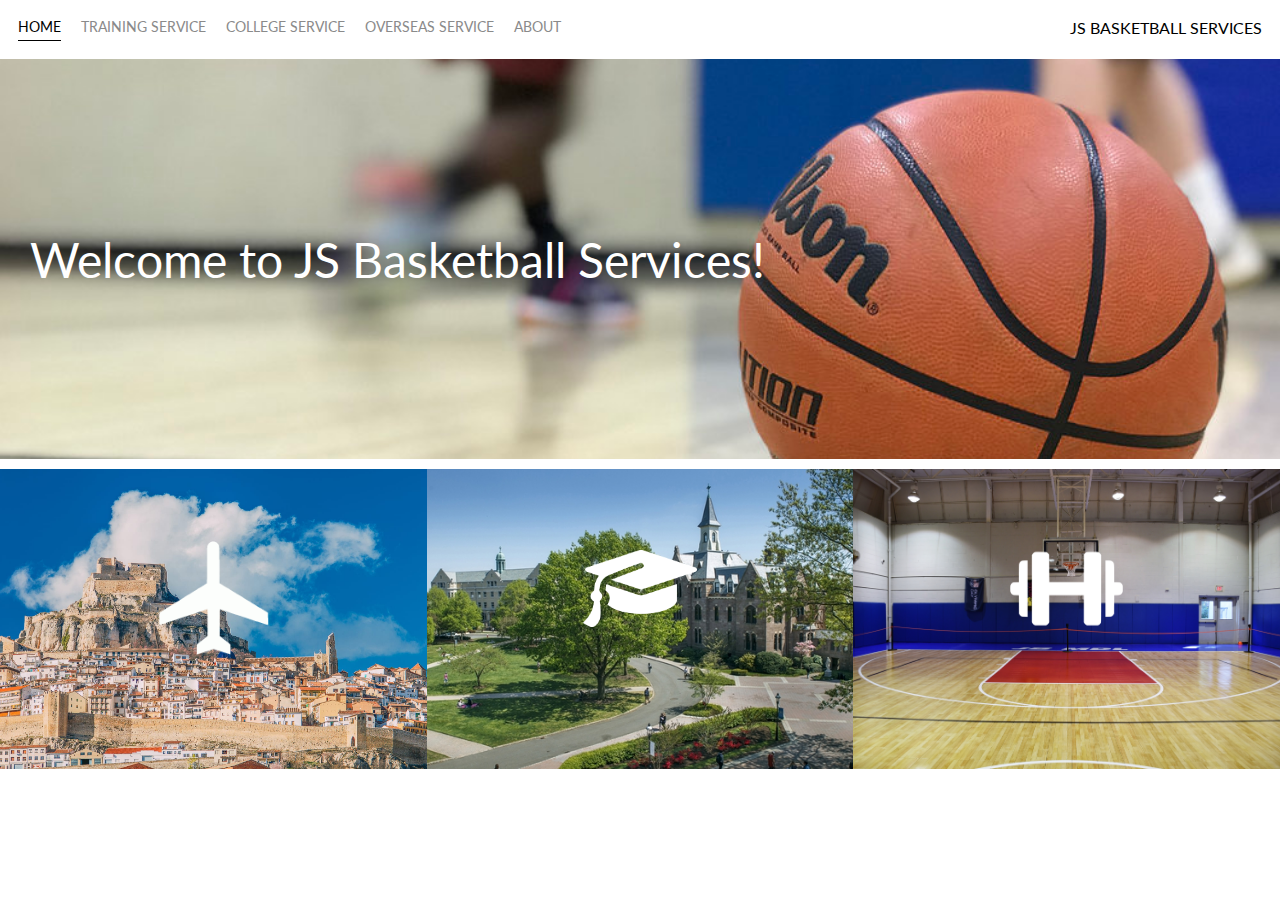
<file: index.html>
<!DOCTYPE html>
<html>
<head>
    <meta charset="utf-8" />
    <title>Home</title>
    <link href="https://fonts.googleapis.com/css?family=Lato&display=swap" rel="stylesheet">
    <link rel="stylesheet" href="styles.css">
</head>
<body>
    <div class="container">
        <div class="nav-wrapper">
            <div class="left-side">
                <div class="nav-link-wrapper active-nav-link">
                    <a href="index.html">Home</a>
                </div>
                <div class="nav-link-wrapper">
                    <a href="training-srvc.html">Training Service</a>
                </div>
                <div class="nav-link-wrapper">
                    <a href="college-srvc.html">College Service</a>
                </div>
                <div class="nav-link-wrapper">
                    <a href="overseas-srvc.html">Overseas Service</a>
                </div>
                <div class="nav-link-wrapper">
                    <a href="about.html">About</a>
               </div>
            </div>
            <div class="right-side">
                <div class="brand">
                    <div>JS BASKETBALL SERVICES</div>
                </div>
            </div>
        </div>
        <div class="content-wrapper">
            <div class="cover-wrapper">
                <div class="cover-img-background" style="background-image: url(images/cover-img.jpg)"></div>
                <div class="cover-subtitle">Welcome to JS Basketball Services!</div>
            </div>
            <div class="portfolio-items-wrapper">
                <div class="portfolio-item-wrapper">
                    <div class="portfolio-img-background" style="background-image: url(images/overseas.jpg)"></div>
                    <div class="img-text-wrapper">
                        <div class="logo-wrapper">
                            <img src="images/logos/overseas-logo.png" alt="">
                        </div>
                        <div class="subtitle">
                            Let us help you play overseas!
                        </div>
                    </div>
                </div>
                <div class="portfolio-item-wrapper">
                    <div class="portfolio-img-background" style="background-image:url(images/college.jpg)"></div>
                    <div class="img-text-wrapper">
                        <div class="logo-wrapper">
                            <img src="images/logos/college-logo.png" alt="">
                        </div>
                        <div class="subtitle">
                            Let us help you play college ball!
                        </div>
                    </div>
                </div>
                <div class="portfolio-item-wrapper">
                    <div class="portfolio-img-background" style="background-image:url(images/training.jpg)"></div>
                    <div class="img-text-wrapper">
                        <div class="logo-wrapper">
                            <img src="images/logos/training-logo.png" alt="">
                        </div>
                        <div class="subtitle">
                            Let's get you ready for the season!
                        </div>
                    </div>
                </div>
            </div>
        </div>
    </div>
</body>
<script>
    const portfolioItems = document.querySelectorAll('.portfolio-item-wrapper')
    portfolioItems.forEach(portfolioItem => {
        portfolioItem.addEventListener('mouseover', () => {
            portfolioItem.childNodes[1].classList.add('img-darken');
        })
        portfolioItem.addEventListener('mouseout', () => {
            portfolioItem.childNodes[1].classList.remove('img-darken');
        })
    })
</script>
</html>
</file>
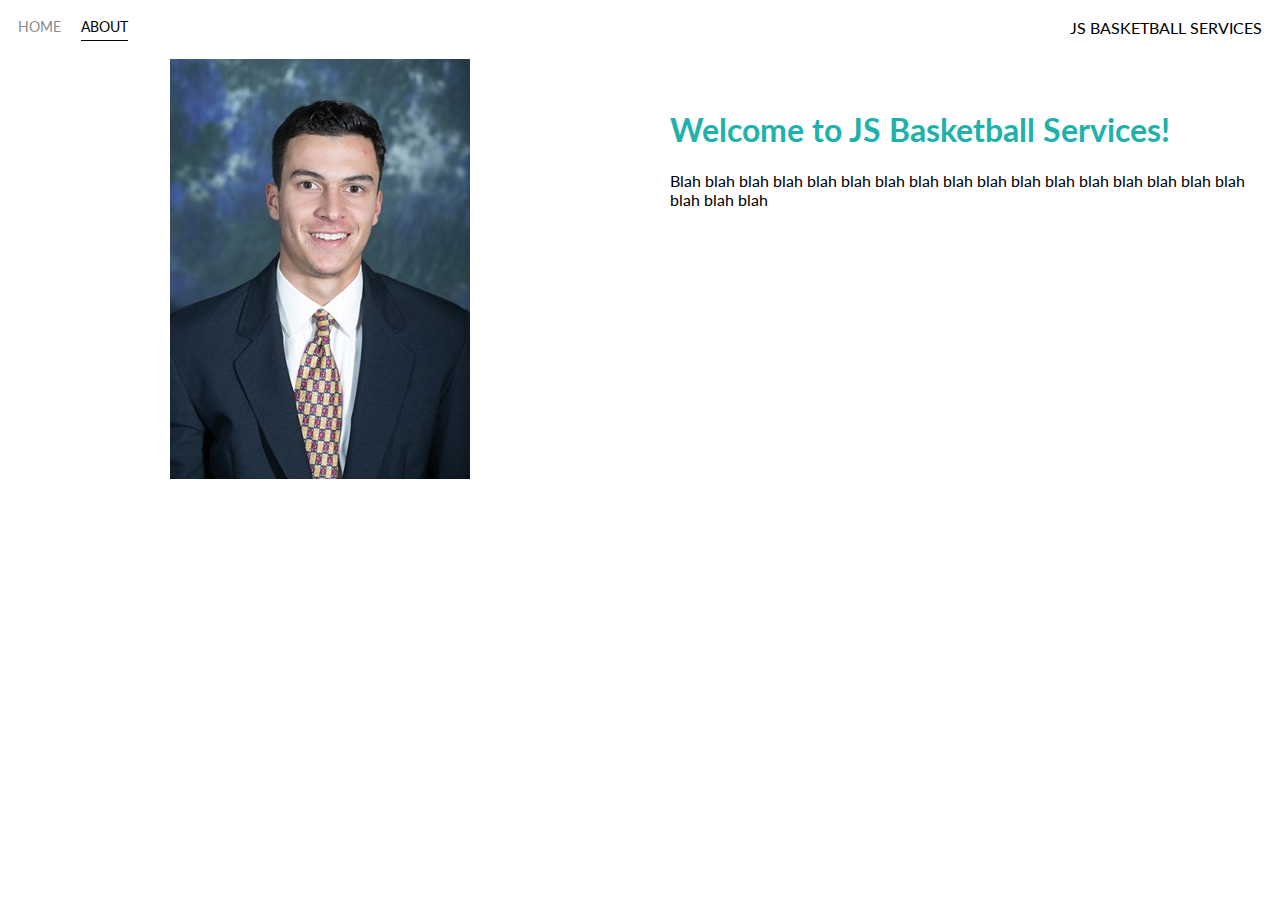
<file: about.html>
<!DOCTYPE html>
<html>
<head>
    <meta charset="utf-8" />
    <title>About</title>
    <link href="https://fonts.googleapis.com/css?family=Lato&display=swap" rel="stylesheet">
    <link rel="stylesheet" href="styles.css">
</head>
<body>
    <div class="container">
        <div class="nav-wrapper">
            <div class="left-side">
                <div class="nav-link-wrapper">
                    <a href="index.html">Home</a>
                </div>
                <div class="nav-link-wrapper active-nav-link">
                     <a href="about.html">About</a>
                </div>
            </div>
            <div class="right-side">
                <div class="brand">
                    <div>JS BASKETBALL SERVICES</div>
                </div>
            </div>
        </div>
        <div class="content-wrapper">
            <div class="two-column-wrapper">
                <div class="profile-image-wrapper">
                    <img src="images/profile.jpg">
                </div>
                <div class="profile-content-wrapper">
                    <h1>Welcome to JS Basketball Services!</h1>
                    <p>Blah blah blah blah blah blah blah blah blah blah blah blah blah blah blah blah blah blah blah blah</p>
                </div>
            </div>
        </div>
    </div>
</body>
</html>
</file>
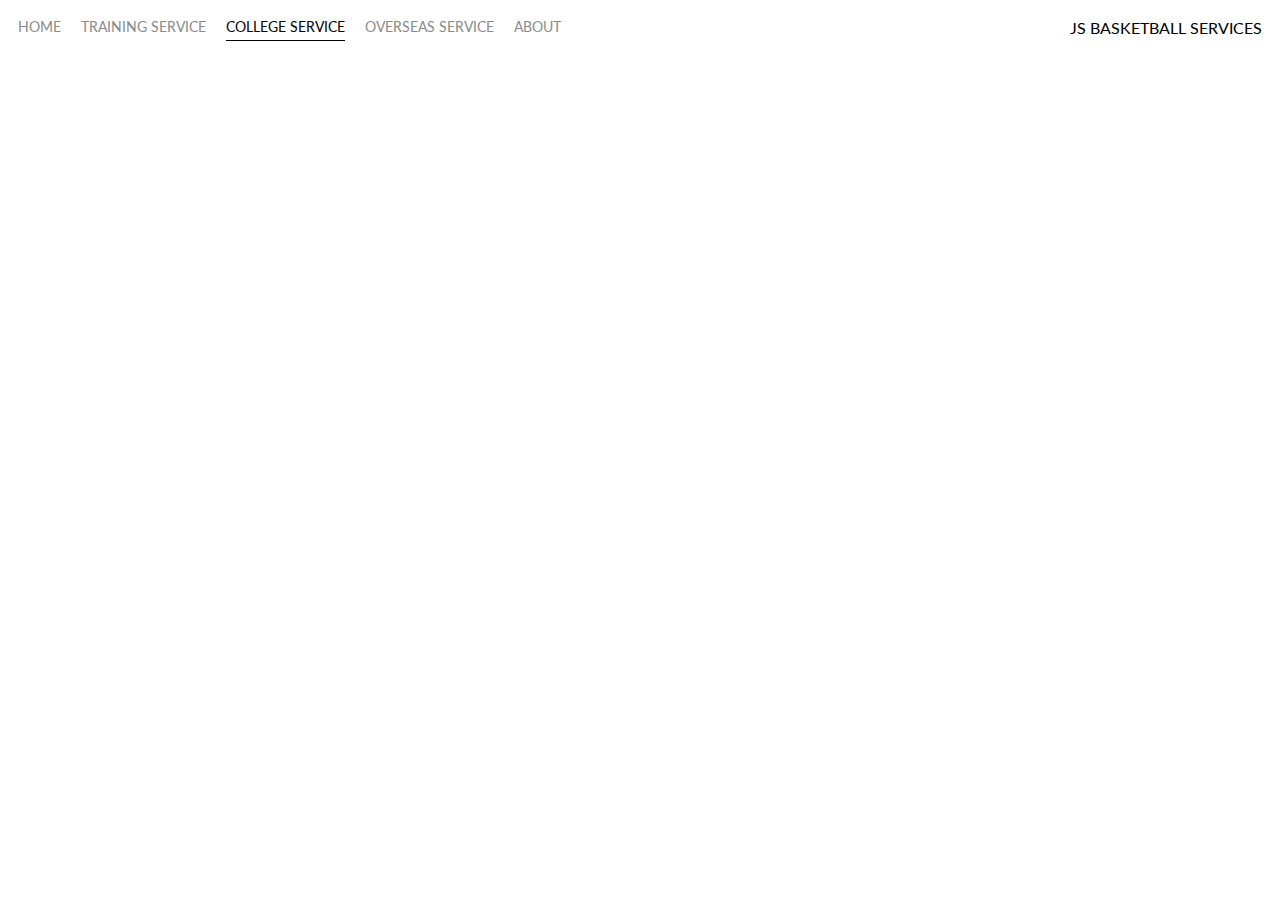
<file: college-srvc.html>
<!DOCTYPE html>
<html>
<head>
    <meta charset="utf-8" />
    <title>Home</title>
    <link href="https://fonts.googleapis.com/css?family=Lato&display=swap" rel="stylesheet">
    <link rel="stylesheet" href="styles.css">
</head>
<body>
    <div class="container">
        <div class="nav-wrapper">
            <div class="left-side">
                <div class="nav-link-wrapper">
                    <a href="index.html">Home</a>
                </div>
                <div class="nav-link-wrapper">
                    <a href="training-srvc.html">Training Service</a>
                </div>
                <div class="nav-link-wrapper active-nav-link">
                    <a href="college-srvc.html">College Service</a>
                </div>
                <div class="nav-link-wrapper">
                    <a href="overseas-srvc.html">Overseas Service</a>
                </div>
                <div class="nav-link-wrapper">
                    <a href="about.html">About</a>
               </div>
            </div>
            <div class="right-side">
                <div class="brand">
                    <div>JS BASKETBALL SERVICES</div>
                </div>
            </div>
        </div>
        <div class="content-wrapper"></div>
    </div>
</body>
</html>
</file>
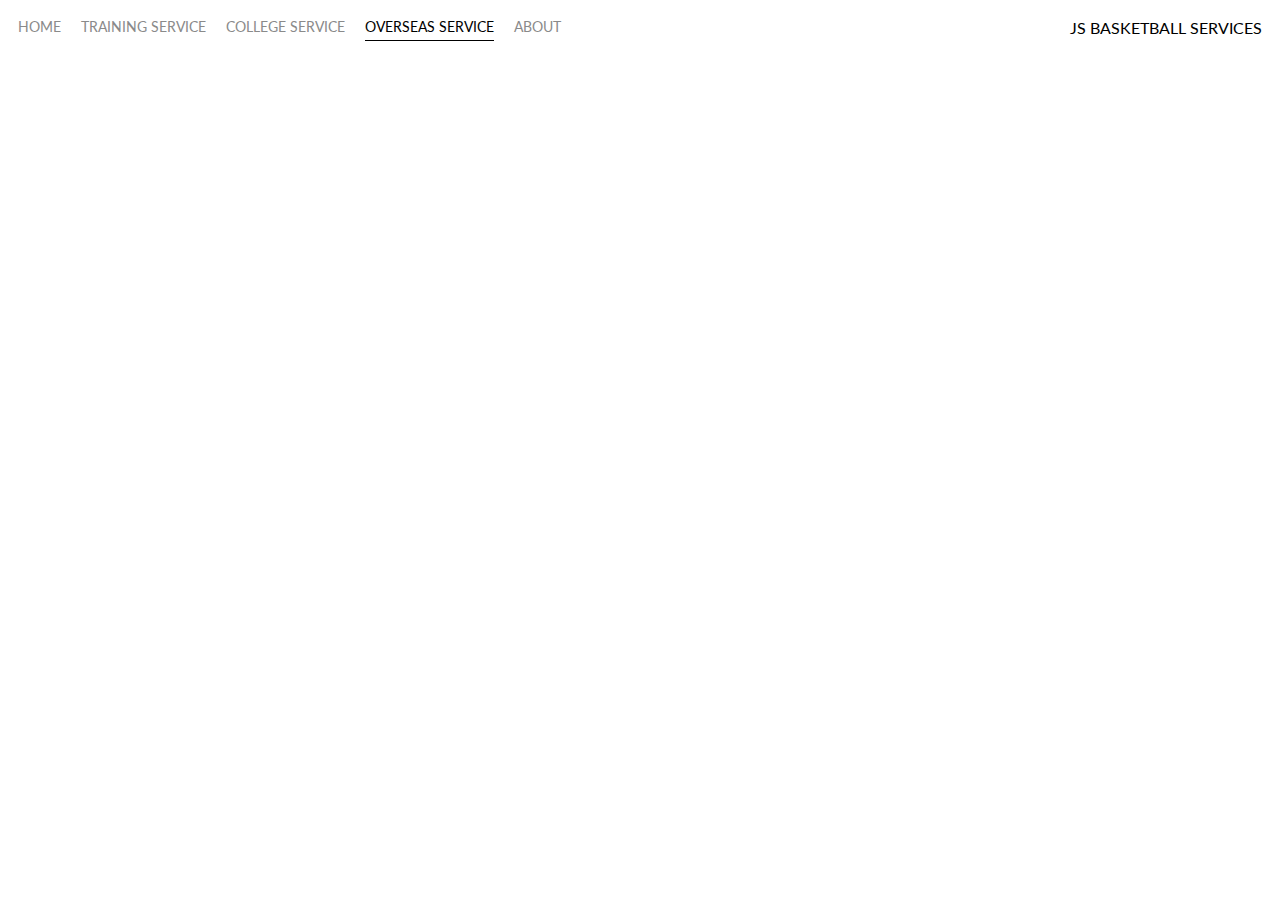
<file: overseas-srvc.html>
<!DOCTYPE html>
<html>
<head>
    <meta charset="utf-8" />
    <title>Home</title>
    <link href="https://fonts.googleapis.com/css?family=Lato&display=swap" rel="stylesheet">
    <link rel="stylesheet" href="styles.css">
</head>
<body>
    <div class="container">
        <div class="nav-wrapper">
            <div class="left-side">
                <div class="nav-link-wrapper">
                    <a href="index.html">Home</a>
                </div>
                <div class="nav-link-wrapper">
                    <a href="training-srvc.html">Training Service</a>
                </div>
                <div class="nav-link-wrapper">
                    <a href="college-srvc.html">College Service</a>
                </div>
                <div class="nav-link-wrapper active-nav-link">
                    <a href="overseas-srvc.html">Overseas Service</a>
                </div>
                <div class="nav-link-wrapper">
                    <a href="about.html">About</a>
               </div>
            </div>
            <div class="right-side">
                <div class="brand">
                    <div>JS BASKETBALL SERVICES</div>
                </div>
            </div>
        </div>
        <div class="content-wrapper"></div>
    </div>
</body>
</html>
</file>
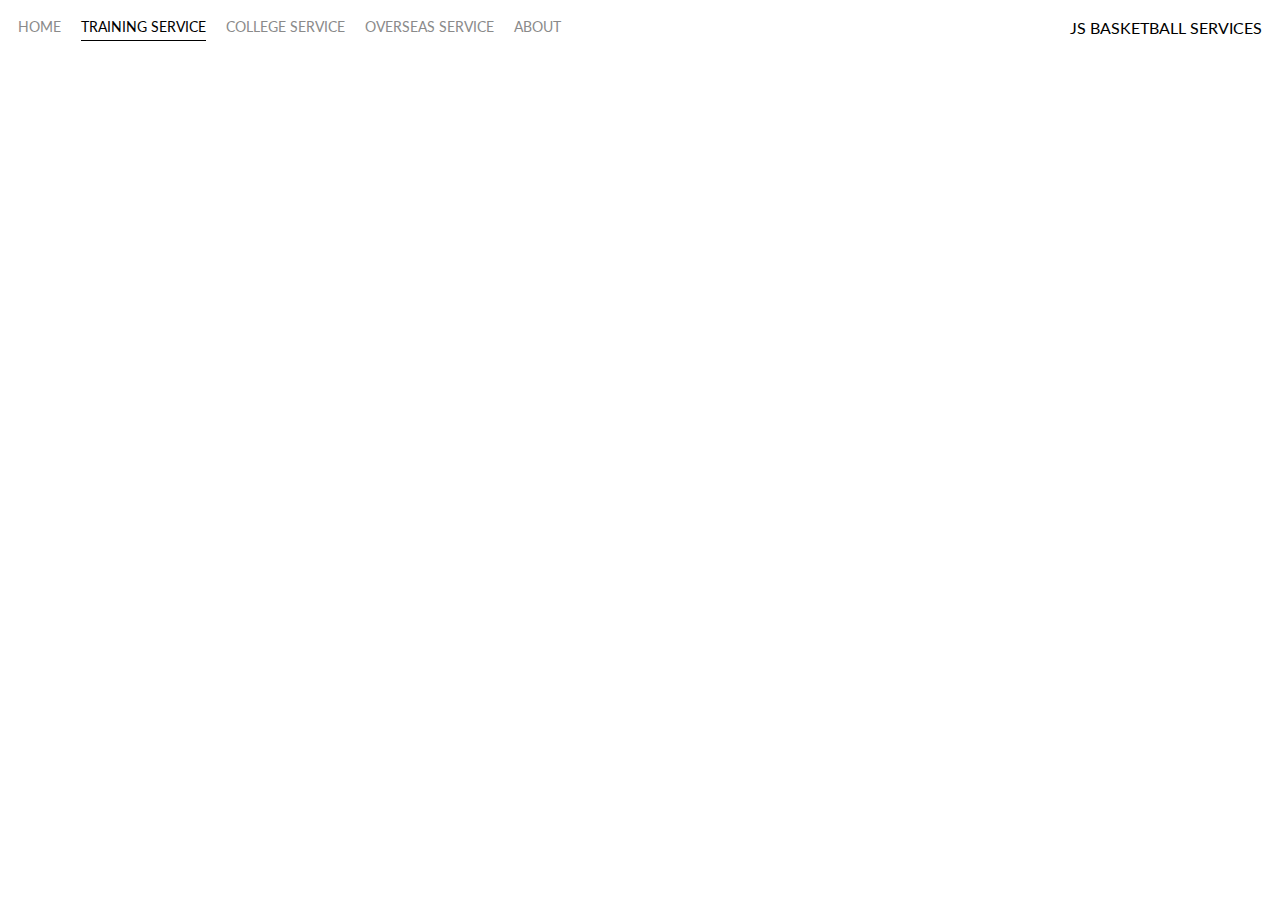
<file: training-srvc.html>
<!DOCTYPE html>
<html>
<head>
    <meta charset="utf-8" />
    <title>Home</title>
    <link href="https://fonts.googleapis.com/css?family=Lato&display=swap" rel="stylesheet">
    <link rel="stylesheet" href="styles.css">
</head>
<body>
    <div class="container">
        <div class="nav-wrapper">
            <div class="left-side">
                <div class="nav-link-wrapper">
                    <a href="index.html">Home</a>
                </div>
                <div class="nav-link-wrapper active-nav-link">
                    <a href="training-srvc.html">Training Service</a>
                </div>
                <div class="nav-link-wrapper">
                    <a href="college-srvc.html">College Service</a>
                </div>
                <div class="nav-link-wrapper">
                    <a href="overseas-srvc.html">Overseas Service</a>
                </div>
                <div class="nav-link-wrapper">
                    <a href="about.html">About</a>
               </div>
            </div>
            <div class="right-side">
                <div class="brand">
                    <div>JS BASKETBALL SERVICES</div>
                </div>
            </div>
        </div>
        <div class="content-wrapper"></div>
    </div>
</body>
</html>
</file>
<file: styles.css>
/* Master Styles */
body {
    font-family: "Lato", sans-serif;
    margin: 0px;
}

.container {
    display: grid;
    grid-template-columns: 1fr;
}

/* Nav Styles */
.nav-wrapper {
    display: flex;
    justify-content: space-between;
    padding: 18px;
}

.left-side {
    display: flex;
}

.nav-wrapper > .left-side > div {
    margin-right: 20px;
    font-size: 0.9em;
    text-transform: uppercase;
}

.nav-link-wrapper {
    height: 22px;
    border-bottom: 1px solid transparent;
    transition: border-bottom 0.5s;
}

.nav-link-wrapper a {
    color: #8a8a8a;
    text-decoration: none;
    transition: color 0.5s;
}

.nav-link-wrapper:hover {
    border-bottom: 1px solid black;
}

.nav-link-wrapper a:hover {
    color: black;
}

.active-nav-link {
    border-bottom: 1px solid black;
}

.active-nav-link a {
    color: black !important;
}

/* Cover */
.content-wrapper {
    display: grid;
    grid-template-columns: 100%;
    grid-gap: 10px;
}

.cover-wrapper {
    position: relative;
}

.cover-img-background {
    height: 400px;
    width: 100%;
    background-size: cover;
    background-position: center;
    background-repeat: no-repeat;

}

.cover-subtitle {
    position: absolute;
    top: 0;
    display: flex;
    flex-direction: column;
    justify-content: center;
    align-items: center;
    height: 100%;
    text-align: center;
    padding-left: 30px;
    padding-right: 100px;
    font-size: 3em;
    color: white;
}

/* Portfolio Styles */
.portfolio-items-wrapper {
    display: grid;
    grid-template-columns: 1fr 1fr 1fr;
}

.portfolio-item-wrapper {
    position: relative;
}

.portfolio-img-background {
    height: 300px;
    width: 100%;
    background-size: cover;
    background-position: center;
    background-repeat: no-repeat;
}

.img-text-wrapper {
    position: absolute;
    top: 0;
    display: flex;
    flex-direction: column;
    justify-content: center;
    align-items: center;
    height: 100%;
    text-align: center;
    padding-left: 100px;
    padding-right: 100px;
}

.logo-wrapper img {
    width: 50%;
    margin-bottom: 20px;
}

.img-text-wrapper .subtitle {
    font-weight: 600;
    transition: 1s;
    color: transparent;
}

.img-text-wrapper:hover .subtitle {
    font-weight: 600;
    color: lightseagreen;
}

.img-darken {
    transition: 1s;
    filter: brightness(10%);
}

/* About Page */
.two-column-wrapper {
    display: grid;
    grid-template-columns: 1fr 1fr;
    justify-items: center;
}

.profile-image-wrapper img {
    width: 100%;
}

.profile-content-wrapper {
    padding: 30px;
}

.profile-content-wrapper h1 {
    color: lightseagreen;
}
</file>
